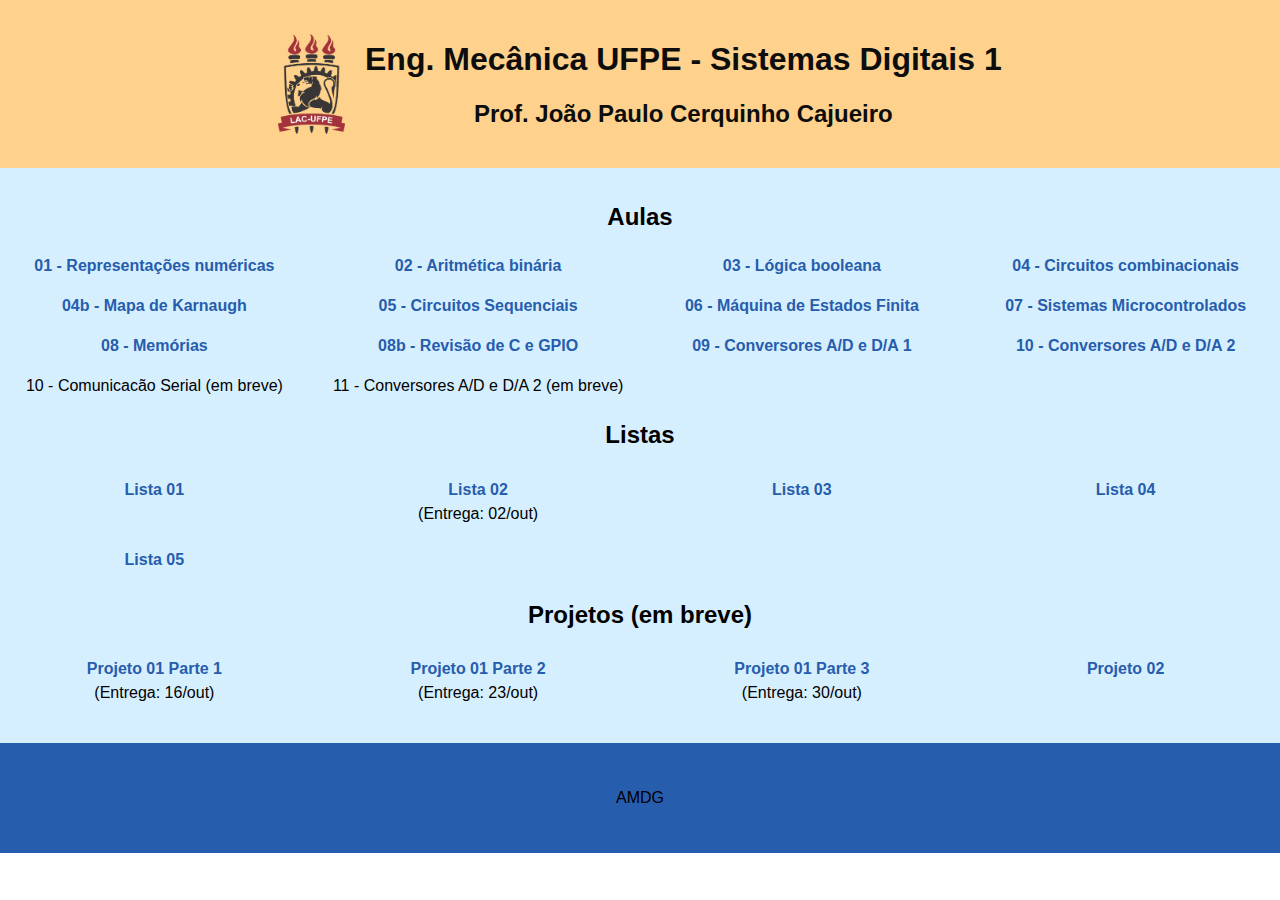
<file: index.html>
<!DOCTYPE html>
<html lang="pt-BR">
<head>
    <meta charset="UTF-8">
    <title>Sistemas Digitais 1 - Prof. João Paulo</title>
    <style>
        body {
            font-family: Arial, sans-serif;
            margin: 0;
        }
        header {
            background-color: #Fed18c;
            color: #0D0D0D;
            padding: 20px 0;
            text-align: center;
            display: flex;
            align-items: center;
            justify-content: center;
            gap: 20px;
        }
        nav {
            background-color: #D6EFFF;
            padding: 15px 0;
            text-align: center;
        }
        nav a {
            color: #275DAD;
            text-decoration: none;
            margin: 0 15px;
            font-weight: bold;
        }
        nav a:hover {
            text-decoration: underline;
        }
        main {
            padding: 30px;
            text-align: center;
            background-color: #275DAD;
            color: D6EFFF;
        }
        .links-grid {
            display: grid;
            grid-template-columns: repeat(4, 1fr);
            gap: 10px 15px;
            justify-items: center;
            margin-bottom: 20px;
        }
        .links-grid a, .links-grid span {
            display: block;
            padding: 6px 8px;
        }
    </style>
</head>
<body>
    <header>
        <img src="images/LogoLAC.png" alt="Logo UFPE" style="height: 100px;">
        <div>
            <h1>Eng. Mecânica UFPE - Sistemas Digitais 1</h1>
            <h2>Prof. João Paulo Cerquinho Cajueiro</h2>
        </div>
    </header>
    <nav>
        <h2>Aulas</h2>
        <div class="links-grid">
        <a href="aula01.html">01 - Representações numéricas</a>
        <a href="aula02.html">02 - Aritmética binária</a>
        <a href="aula03.html">03 - Lógica booleana</a>
        <a href="aula04.html">04 - Circuitos combinacionais</a>
        <a href="aula04b.html">04b - Mapa de Karnaugh</a>
        <a href="aula05.html">05 - Circuitos Sequenciais</a>
        <a href="aula06.html">06 - Máquina de Estados Finita</a>
        <a href="aula07.html">07 - Sistemas Microcontrolados</a>
        <a href="aula08.html">08 - Memórias</a>
        <a href="aula08b.html">08b - Revisão de C e GPIO</a>
        <a href="aula09.html">09 - Conversores A/D e D/A 1</a>
        <a href="aula11.html">10 - Conversores A/D e D/A 2</a>
        <span>10 - Comunicacão Serial (em breve)</span>
        <span>11 - Conversores A/D e D/A 2 (em breve)</span>
        </div>
        
        <h2>Listas</h2>
        <div class="links-grid">
        <span><a href="https://drive.google.com/file/d/1XKQK_7VGJw37FEmM1GhC_CTeIAzva97X/view">Lista 01</a></span>
        <span><a href="https://drive.google.com/file/d/1_AuLPrPu-mW3d_ORGqXiZJxliizLM_hM/view">Lista 02</a> (Entrega: 02/out)</span>
        <span><a href="https://drive.google.com/file/d/1GKQP2u8bEkQXJ1lQjlGuaVUnTGbYWmtG/view">Lista 03</a></span>
        <span><a href="https://drive.google.com/file/d/19WOOZA4OZMDWBEgwLuO_qfNLLMnKglgU/view">Lista 04</a></span>
        <span><a href="https://drive.google.com/file/d/1j0Zjv3chQVkvDAPbywW70ZyMoydbQNgj/view">Lista 05</a></span>
        </div>

        <h2>Projetos (em breve)</h2>
        <div class="links-grid">
        <span><a href="https://drive.google.com/file/d/1ziHMpz2JAx9aV23dIXChLMjjxc_PqRX0/view?usp=sharing">Projeto 01 Parte 1</a> (Entrega: 16/out)</span>
        <span><a href="https://drive.google.com/file/d/15q-nc9IDNvYEZAHrN9wlLxsqcPFM1PJt/view?usp=sharing">Projeto 01 Parte 2</a> (Entrega: 23/out)</span>
        <span><a href="https://drive.google.com/file/d/1jxm0yfiQBlmXf-nkTisHXx2hQnQ72HkZ/view?usp=sharing">Projeto 01 Parte 3</a> (Entrega: 30/out)</span>        
        <span><a href="https://drive.google.com/file/d/1Lm2LBkDDRiQ7KQvbS_uLWi9bpwtvLQLm/view?usp=sharing">Projeto 02</a></span>
        </div>
    </nav>
    <main>
        <p>AMDG</p>
    </main>
</body>
</html>
</file>
